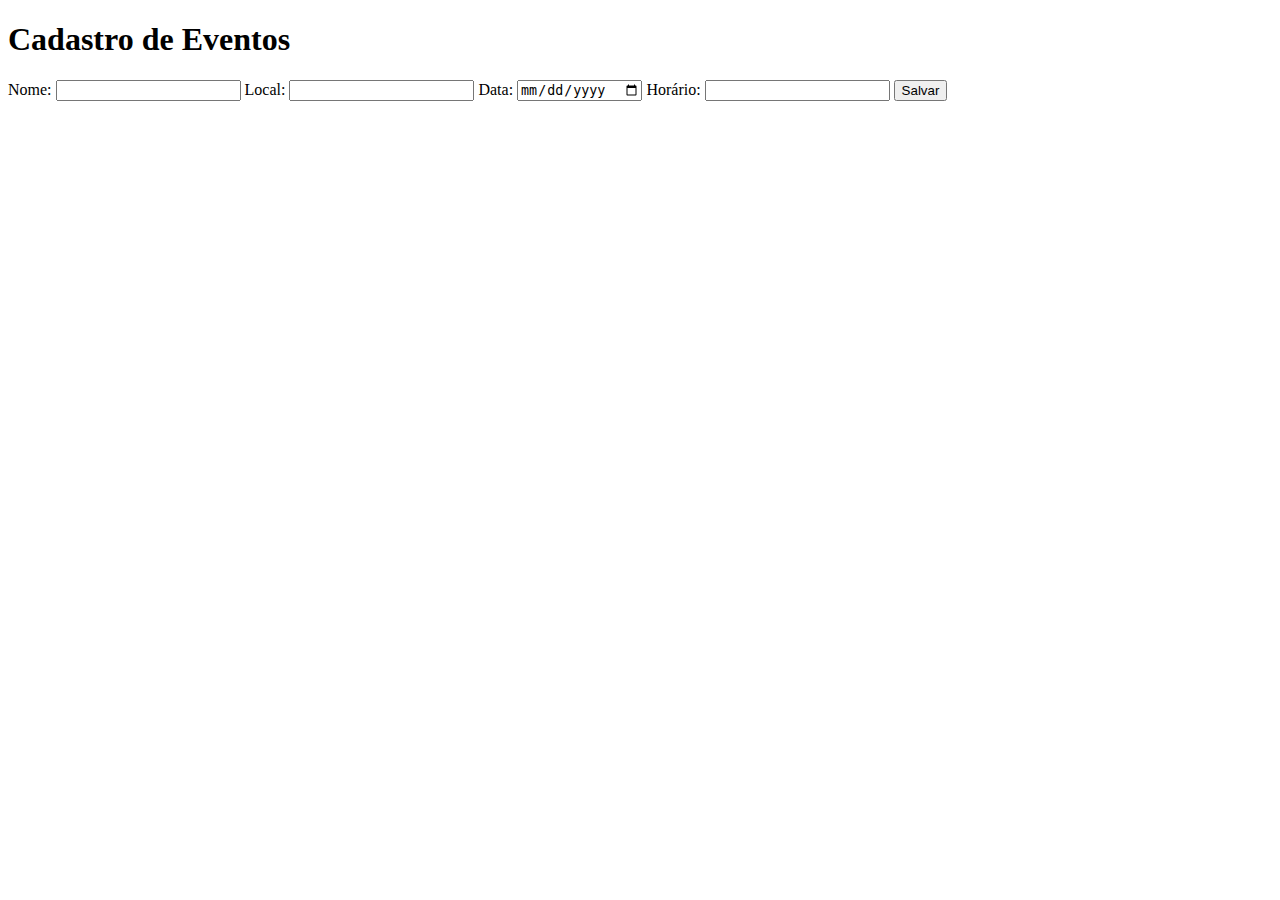
<file: eventoapp/eventoapp/src/main/resources/templates/evento/formEvento.html>
<!DOCTYPE html>
<html xmlns:th="http://thymeleaf.org" xmlns:layout="http://www.ultraq.net.nz/thymeleaf/layout">
<head>
<meta charset="UTF-8">
<title>EventosApp</title>
</head>
<body>
	<h1>Cadastro de Eventos</h1>
	<form method="post">
		Nome: <input type="text" value="" name="nome">
		Local: <input type="text" value="" name="local">
		Data: <input type="date" value="" name="data">
		Horário: <input type="text" value="" name="horario">
		
		<button type="submit">Salvar</button>
	</form>
</body>
</html>
</file>
